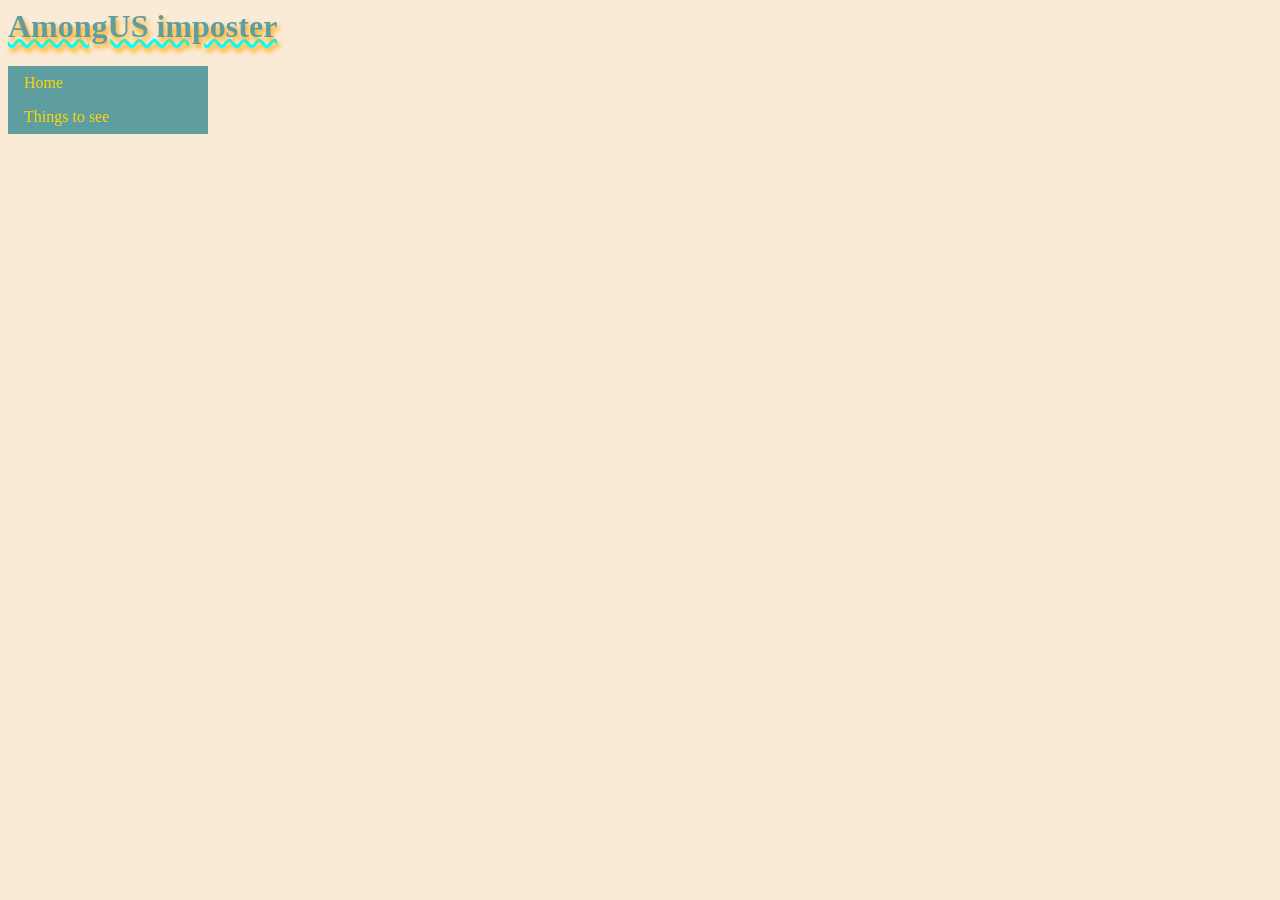
<file: Page1.html>
<html>
<head>
<meta charset="utf-8">
<title>Things to see</title>
<link href="style.css" rel="stylesheet" type="text/css">
</head>
<h1>AmongUS imposter</h1>
<body>
	<nav>
		<ul>
			<li><a href="index.html">Home</a></li>
			<li><a href="Page1.html"> Things to see </a></li>	
		</ul>
	</nav>
	<iframe width="392" height="620" style="border: 0px;" src="https://studio.code.org/projects/applab/YW0_Zcv8kn03fqXUwi1ZLufchjjKqz6xfRxbcY9MpI0/embed"></iframe>
</body>
</html>
</file>
<file: style.css>
body {
	background-color: antiquewhite;
}

img {
	width: 100px;
	border: 15px dotted gold;
	border-radius: 50%;
}

h1 {
	text-decoration: underline wavy;
	text-decoration-color: aqua;
	color: cadetblue;
	text-shadow: 2px 4px 5px orange;
}

ul {
	list-style-type: none;
	background-color: cadetblue;
	width: 200px;
	margin: 0;
	padding: 0;
}

li a {
	display: block;
	text-decoration: none;
	color: gold;	
	padding: 8px 16px;
}

li a:hover {
	background-color: white;
	color:papayawhip;
}
</file>
